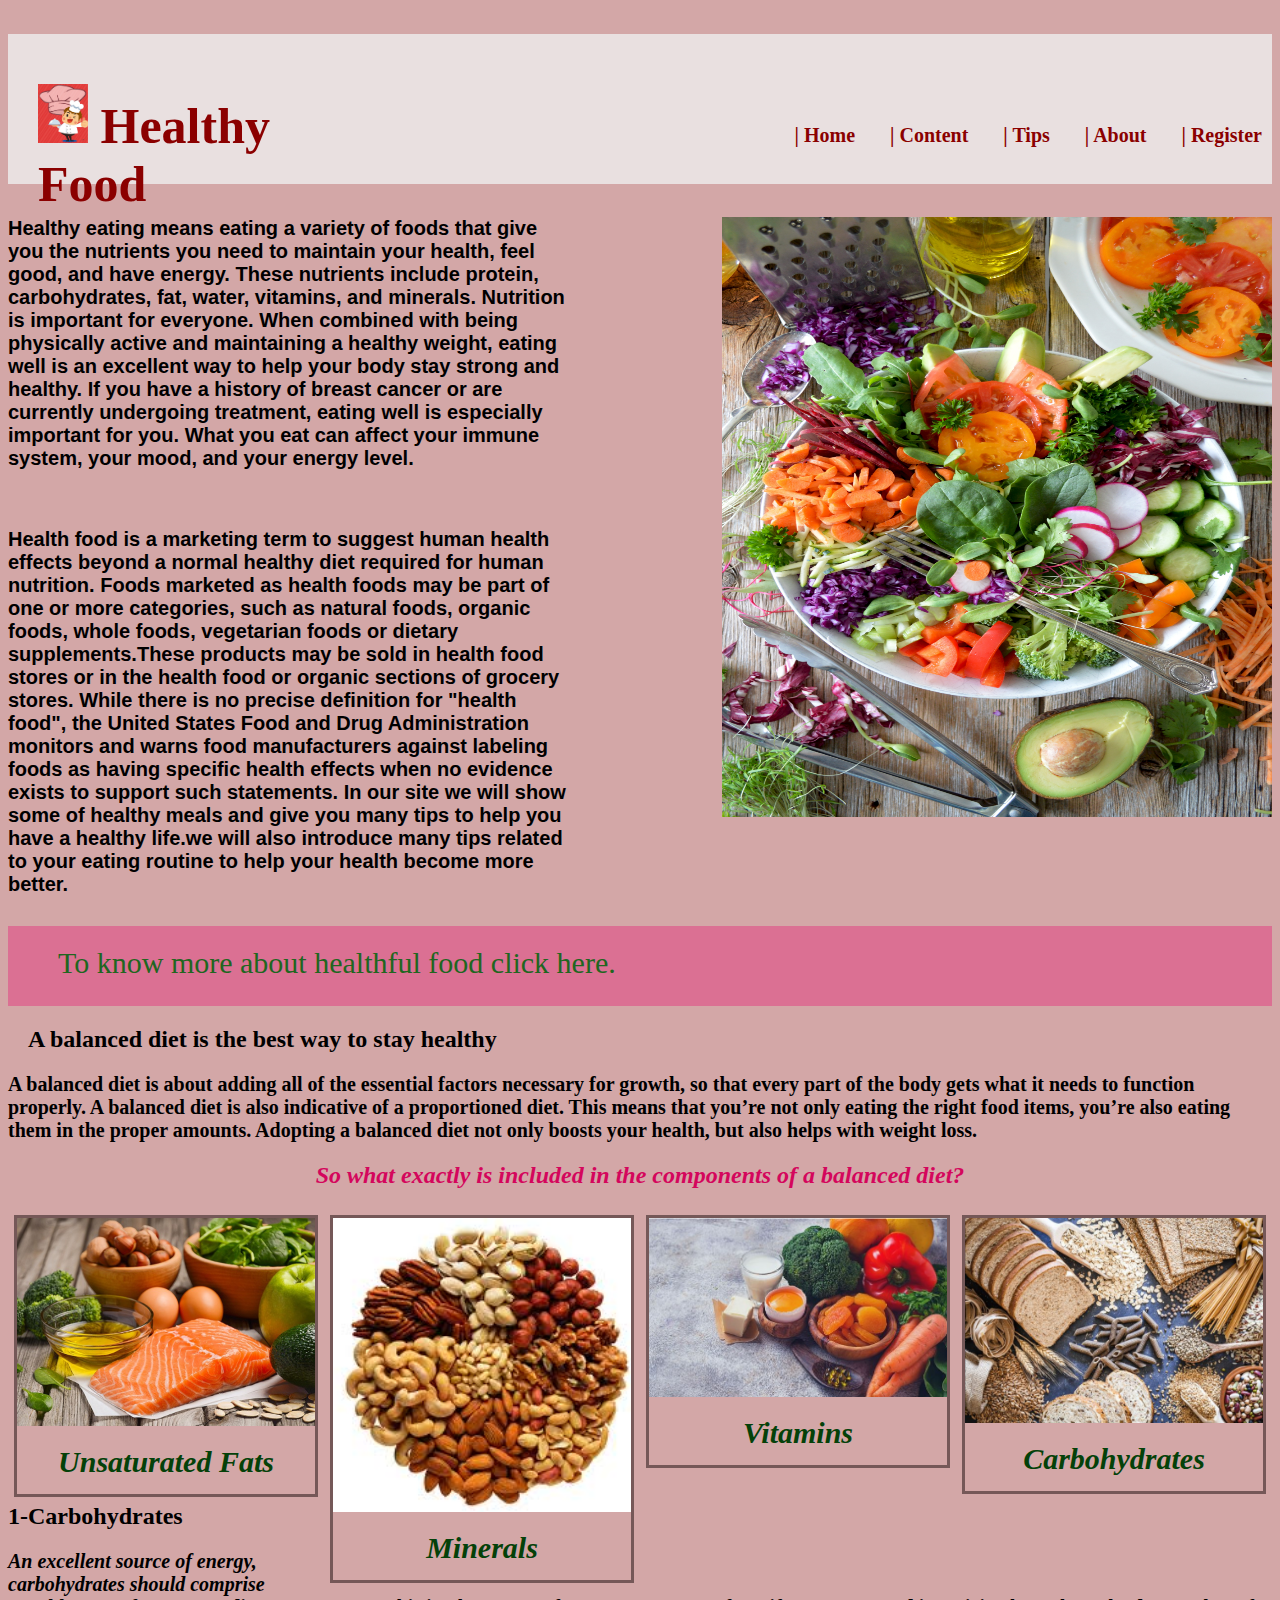
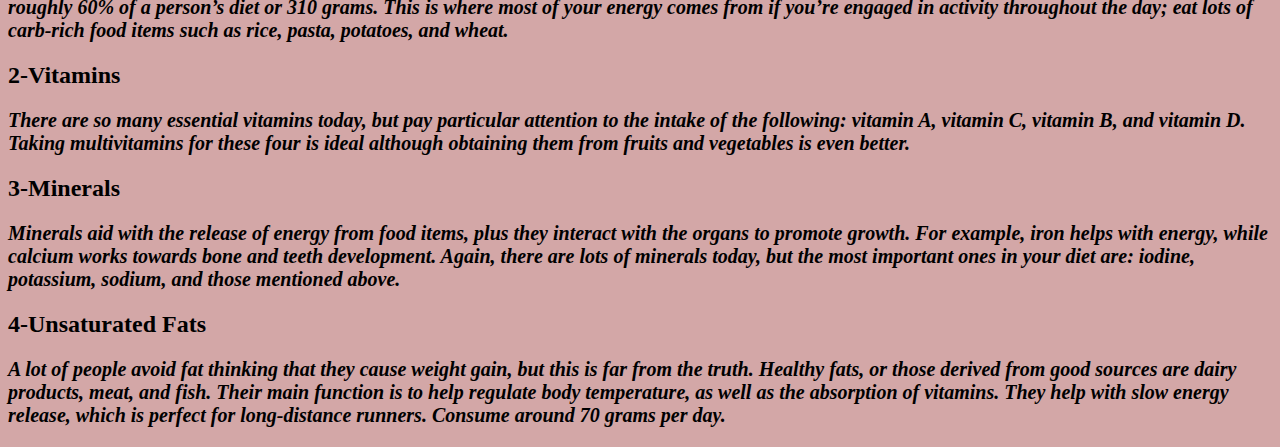
<file: index.html>
<!DOCTYPE html>
<html>
    <head>
        <title>Healthy Food</title>
        <meta name="viewport" content="width=device-width, initial-scale=1">
        <link rel="stylesheet" type="text/css" href="style.css">
    </head>
    <body>
        <div >
            <div id="inheader">
                <div>
                <h1 id="adress">
                    <ul class="bar">
                        <li class="element">| <a href="index.html">Home</a></li>
                        <li class="element">| <a href="Content.html">Content</a></li>
                        <li class="element">| <a href="Tips.html">Tips</a></li>
                        <li class="element">| <a href="About.html">About</a></li>   
                        <li class="element">| <a href="form.html">Register</a></li>
                    </ul>
                    <img id="logo" src="images/Screenshot (138).png"> <strong >Healthy Food</strong>
                </h1>
                </div>
            </div>
          <div>
              <img style="width: 550px ;float: right; height: 600px;" src="images/nadine-primeau--ftWfohtjNw-unsplash.jpg">
              <p style="text-align: left; font-size: 20px; font-weight: bold; font-family: arial ; padding-right: 700px;" >
                Healthy eating means eating a variety of foods that give you the nutrients 
                you need to maintain your health, feel good, and have energy. These nutrients
                include protein, carbohydrates, fat, water, vitamins, and minerals.
                Nutrition is important for everyone.
                When combined with being physically active and maintaining a healthy weight, 
                eating well is an excellent way to help your body stay strong and healthy. 
                If you have a history of breast cancer or are currently undergoing treatment, 
                eating well is especially important for you. What you eat can affect your immune system,
                your mood, and your energy level.</p><br>
                <p style="text-align: left; font-size: 20px; font-weight: bold; font-family: arial ; padding-right: 700px;">
                Health food is a marketing term to suggest human health effects beyond
                a normal healthy diet required for human nutrition. Foods marketed as health foods
                may be part of one or more categories, such as natural foods, organic foods,
                whole foods, vegetarian foods or dietary supplements.These products may be sold 
                in health food stores or in the health food or organic sections of grocery stores.
                While there is no precise definition for "health food", the United States Food
                and Drug Administration monitors and warns food manufacturers against labeling foods 
                as having specific health effects when no evidence exists to support such statements.
                In our site we will show some of healthy meals and give you many tips
                to help you have a healthy life.we will also introduce many tips related to 
                your eating routine to help your health become more better.</p>
          </div>
          <div id="footer">
              <p style="padding-left: 50px; padding-top: 20px; font-size: 30px; color: rgb(32, 102, 32);">To know more about healthful food
              <a href="https://www.medicalnewstoday.com/articles/245259">click here.</a></p>
          </div>
        </div>
        <div>
            <h2 style="padding-left: 20px;">A balanced diet is the best way to stay healthy</h2>
            <p style="font-weight: bold; font-size: 20px;">A balanced diet is about adding all of 
                the essential factors necessary for growth, so that every part of the body gets what 
                it needs to function properly. A balanced diet is also indicative of a proportioned diet.
                 This means that you’re not only eating the right food items, you’re also eating them 
                 in the proper amounts. Adopting a balanced diet not only boosts your health, but also
                  helps with weight loss.</p>
        </div>
        <h2 style="text-align:center; font-style: italic; color: rgb(212, 6, 92);">
            So what exactly is included in the components of a balanced diet?</h2>

<div class="responsive">
  <div class="img">
    <a target="_blank" href="images/carbohydrates.png">
      <img src="images/carbohydrates.png" alt="carbohydrates" width="600" height="400">
    </a>
    <div class="desc">Carbohydrates</div>
  </div>
</div>


<div class="responsive">
  <div class="img">
    <a target="_blank" href="images/vitamins.png">
      <img src="images/vitamins.png" alt="vitamins" width="600" height="400">
    </a>
    <div class="desc">Vitamins</div>
  </div>
</div>

<div class="responsive">
  <div class="img">
    <a target="_blank" href="images/minerals.png">
      <img src="images/minerals.png" alt="minerals" width="600" height="400">
    </a>
    <div class="desc">Minerals</div>
  </div>
</div>

<div class="responsive">
  <div class="img">
    <a target="_blank" href="images/unsaturated fats.png">
      <img src="images/unsaturated fats.png" alt="unsaturated fats" width="600" height="400">
    </a>
    <div class="desc">Unsaturated Fats</div>
  </div> </div>
  <h2>1-Carbohydrates</h2>
  <p class="cont">An excellent source of energy, carbohydrates should comprise roughly 60% of a person’s diet or 
      310 grams. This is where most of your energy comes from if you’re engaged in activity throughout 
      the day; eat lots of carb-rich food items such as rice, pasta, potatoes, and wheat.</p>
  <h2>2-Vitamins</h2>
  <p class="cont">There are so many essential vitamins today, but pay particular attention to the intake of the following:
    vitamin A, vitamin C, vitamin B, and vitamin D. Taking multivitamins for these four is ideal although 
     obtaining them from fruits and vegetables is even better.</p>
  <h2>3-Minerals</h2>
  <p class="cont">Minerals aid with the release of energy from food items, plus they interact with the organs
       to promote growth. For example, iron helps with energy, while calcium works towards bone and teeth 
       development. Again, there are lots of minerals today, but the most important ones in your diet are: 
       iodine, potassium, sodium, and those mentioned above.</p>
  <h2>4-Unsaturated Fats</h2>
  <p class="cont">A lot of people avoid fat thinking that they cause weight gain, but this is far from the truth. 
      Healthy fats, or those derived from good sources are dairy products, meat, and fish. Their main 
      function is to help regulate body temperature, as well as the absorption of vitamins. They help with 
      slow energy release, which is perfect for long-distance runners. Consume around 70 grams per day.</p>
  


    </body>
</html>
</file>
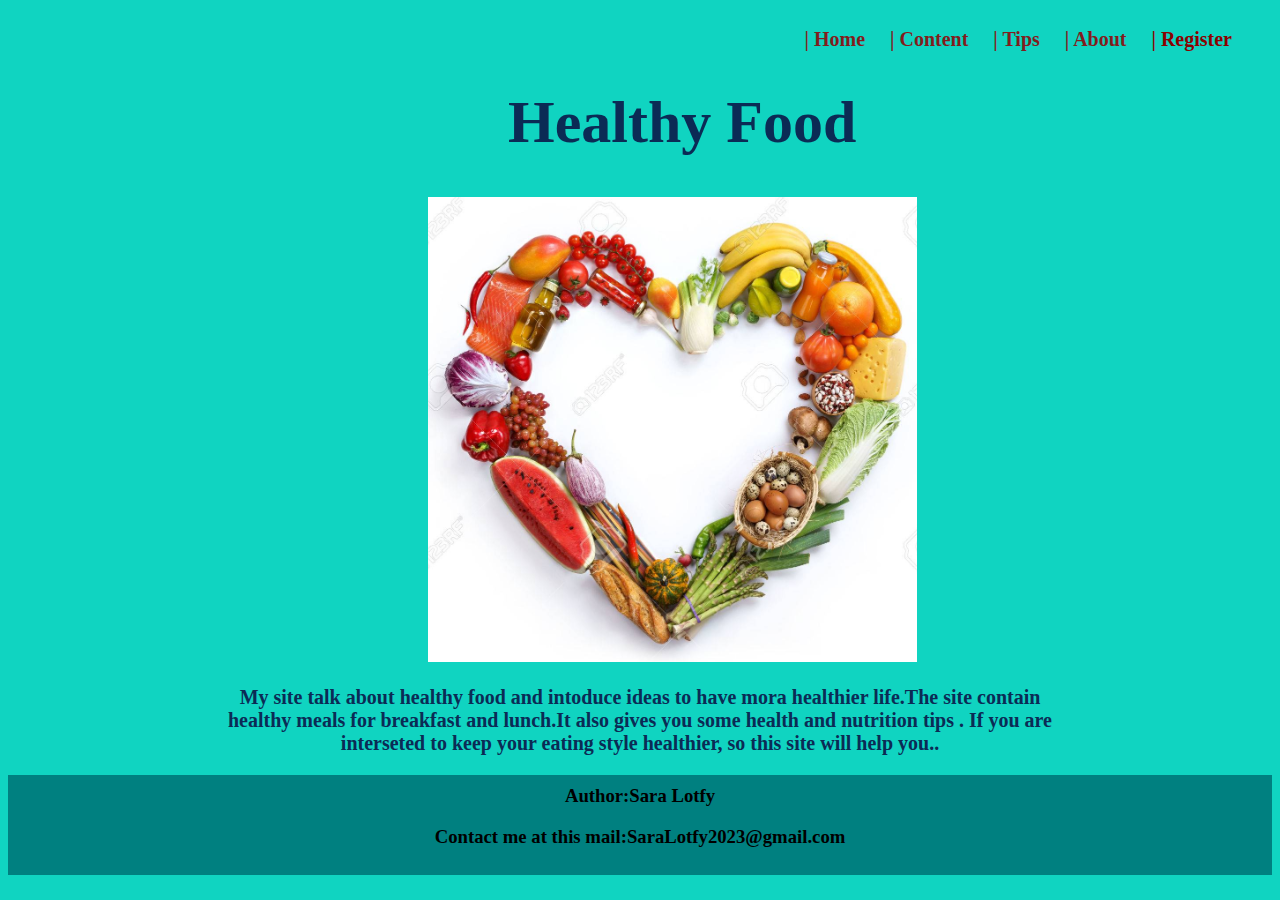
<file: About.html>
<!DOCTYPE html>
<html>
    <head>
        <title>About | Healthy Food</title>
        <meta name="viewport" content="width=device-width, initial-scale=1">
        <link rel="stylesheet" type="text/css" href="style.css">
    </head>
    <body style="background-color: rgb(16, 212, 193);">
        
        <div style="height: 40px; padding-right: 30px;">
            <ul class="navigation-bar">
                <li class="element-a">| <a href="index.html">Home</a></li>
                <li class="element-a">| <a href="Content.html">Content</a></li>
                <li class="element-a">| <a href="Tips.html">Tips</a></li>
                <li class="element-a">| <a href="About.html">About</a></li> 
                <li class="element">| <a href="form.html">Register</a></li>         
            </ul>
            </div>
            <div><h1 style="color: rgb(11, 43, 85) ;padding-left: 500px; font-size: 60px;">Healthy Food</h1></div>
            <div class="heart"><img src="images/image2.png"></div>
        <div><p class="def"> My site  talk about healthy food and intoduce ideas to have mora healthier
            life.The site contain healthy meals for breakfast and lunch.It also gives you some health and 
            nutrition tips . If you are interseted to keep your eating style healthier, so this site will 
            help you..  </p></div>
            <div style="background-color: teal; height: 100px; text-align: center;">
            <h3 style="padding-top: 10px;">Author:Sara Lotfy</h3>
            <h3>Contact me at this mail:SaraLotfy2023@gmail.com</h3>
            </div>
    </body>
</html>
</file>
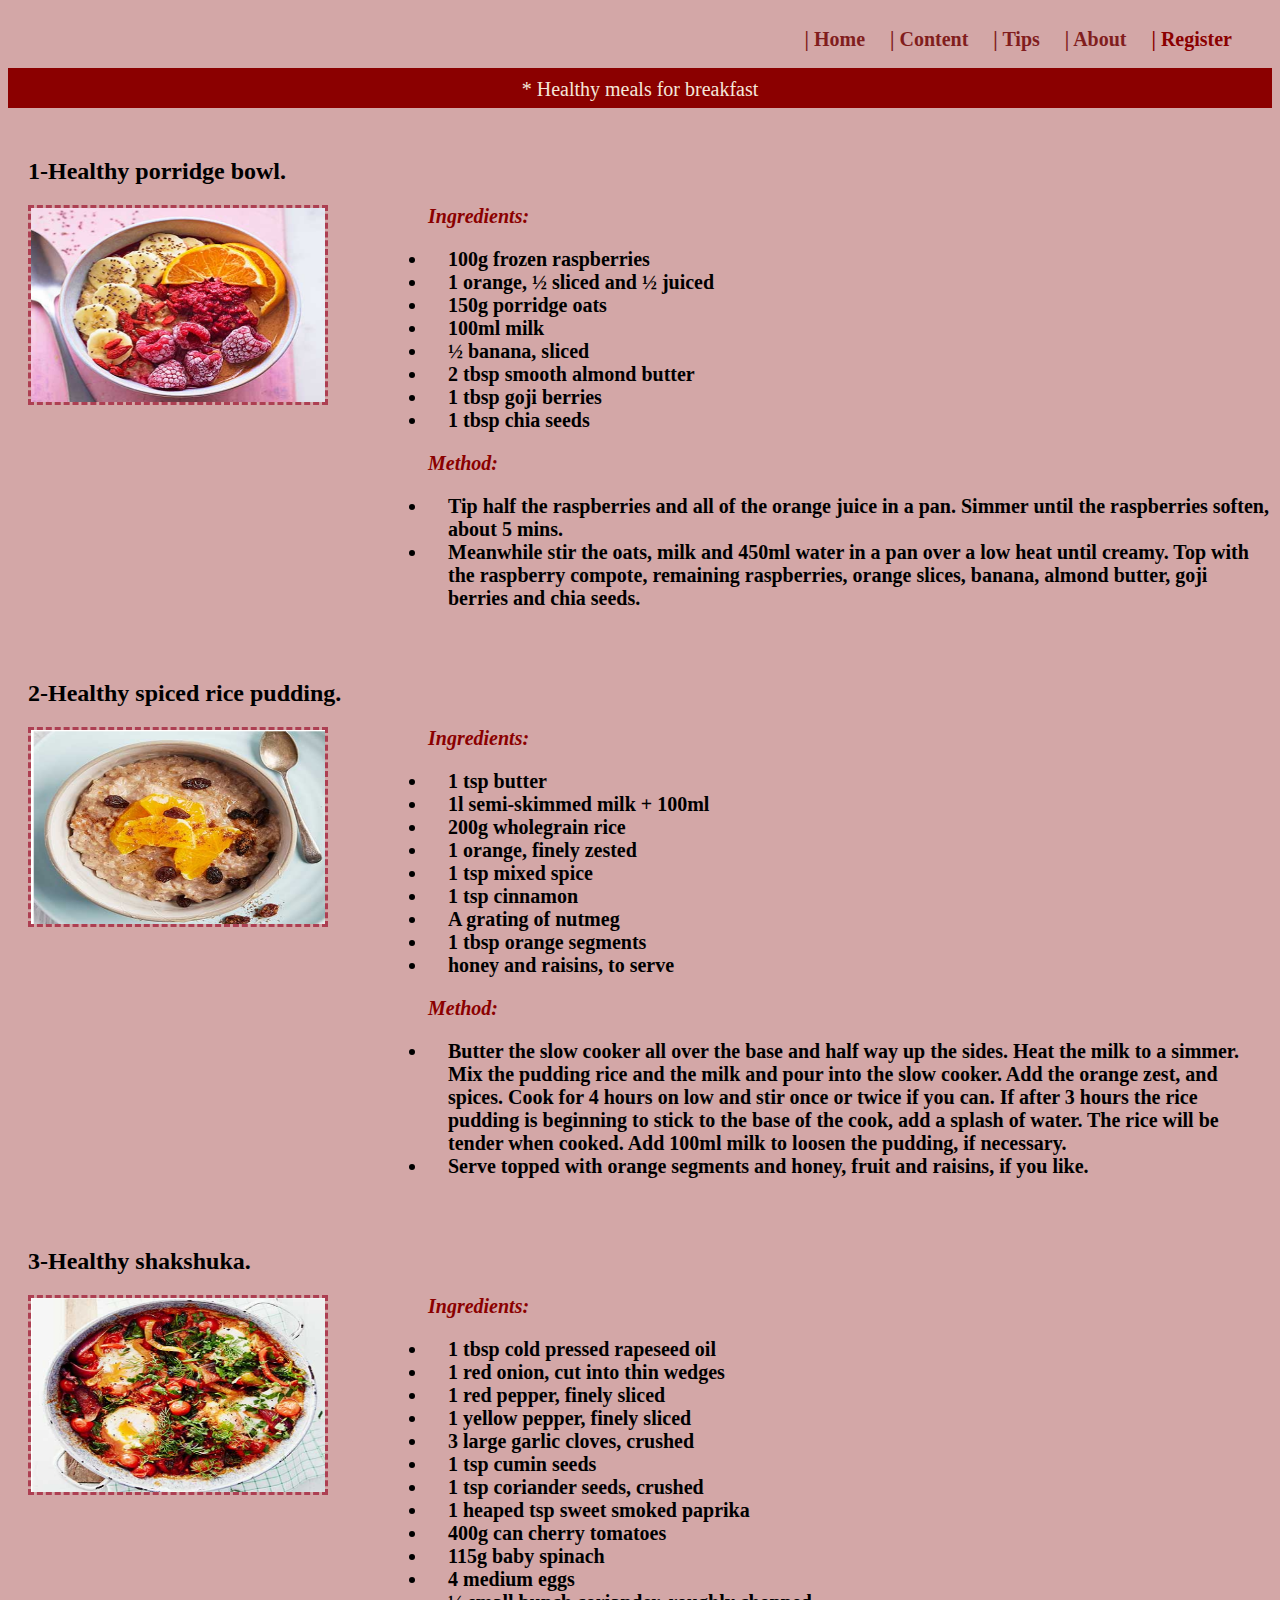
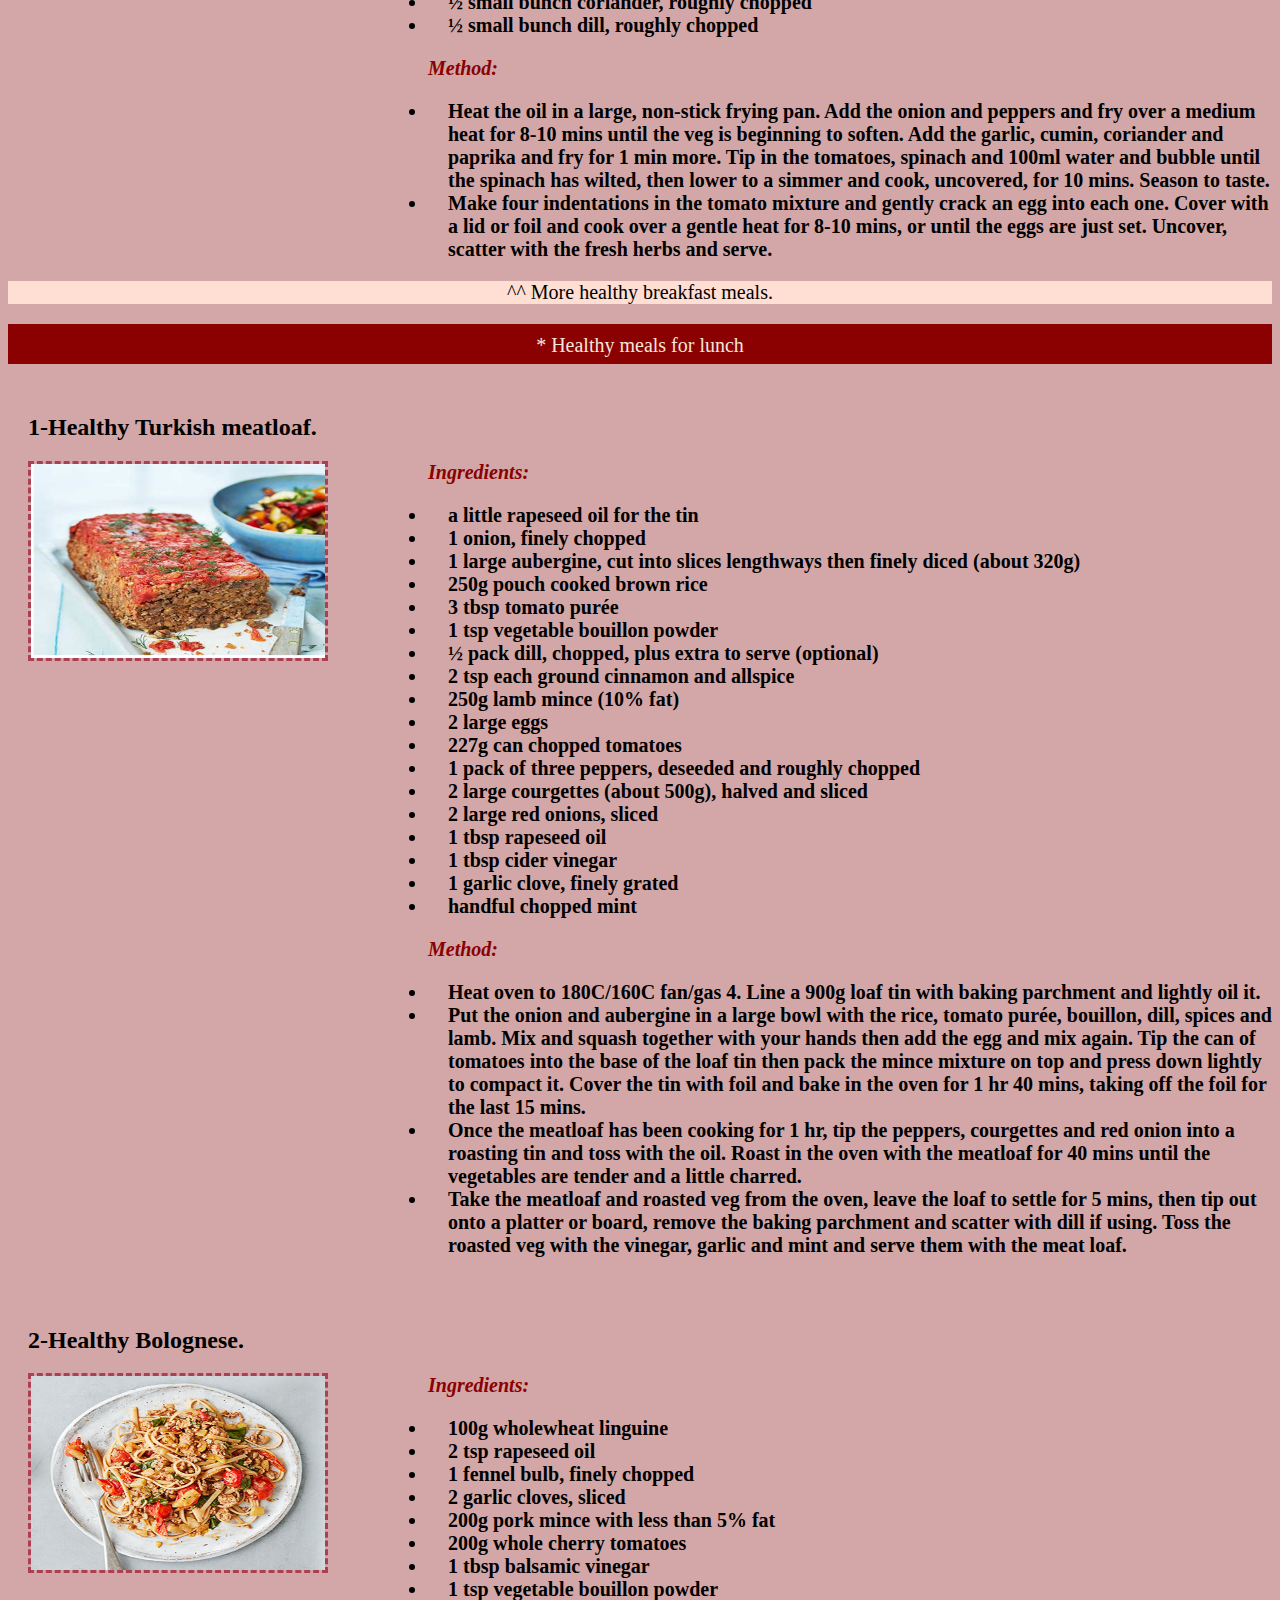
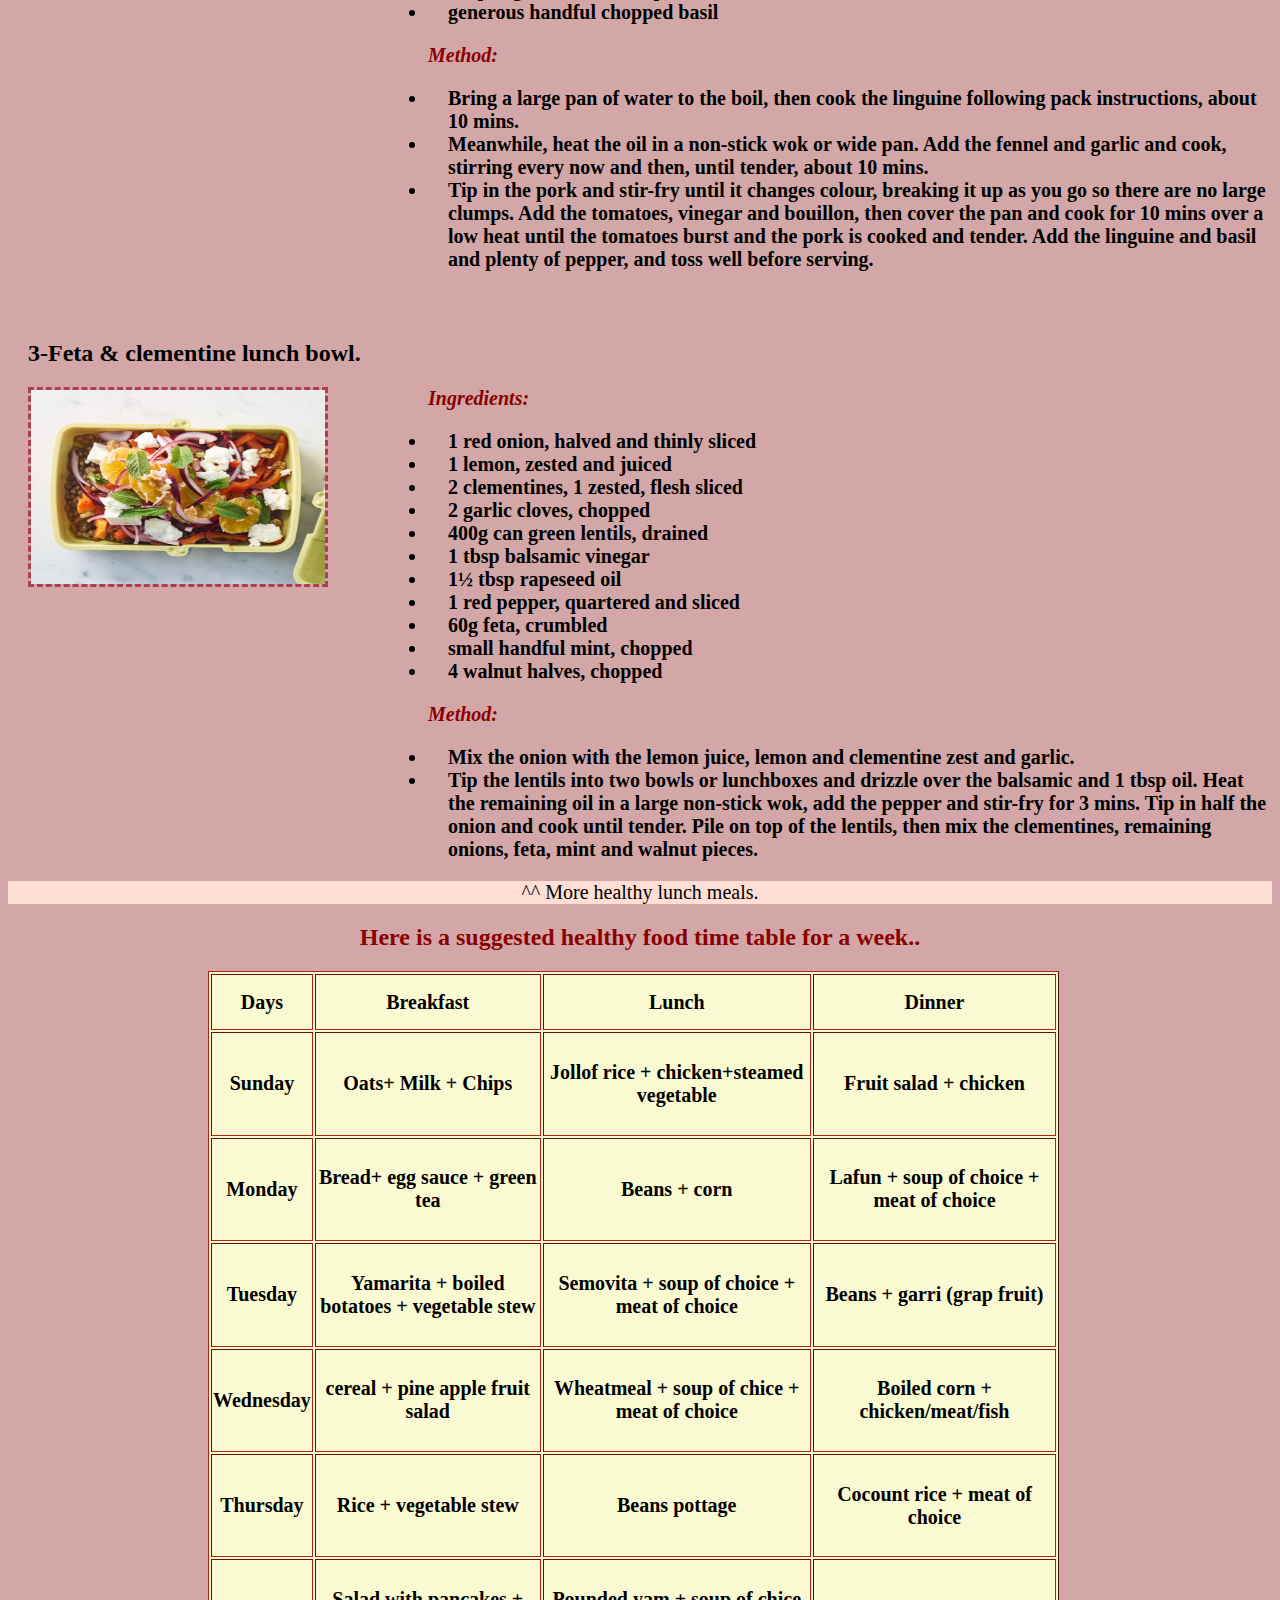
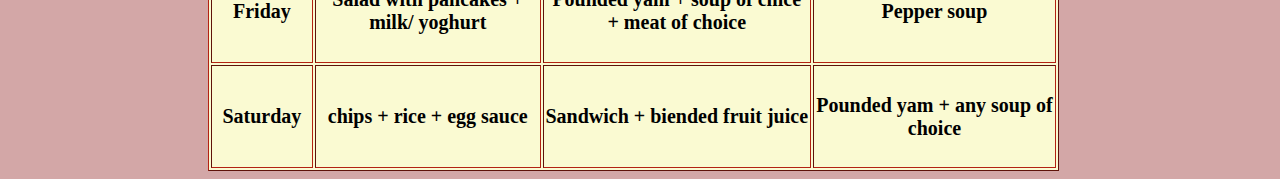
<file: Content.html>
<!DOCTYPE html>
<html>
    <head>
        <title>Content | Healthy Food</title>
        <meta name="viewport" content="width=device-width, initial-scale=1">
        <link rel="stylesheet" type="text/css" href="style.css">  
    </head>
    <body>
        <div style="height: 40px; padding-right: 30px;">
        <ul class="navigation-bar">
            <li class="element-a">| <a href="index.html">Home</a></li>
            <li class="element-a">| <a href="Content.html">Content</a></li>
            <li class="element-a">| <a href="Tips.html">Tips</a></li>
            <li class="element-a">| <a href="About.html">About</a></li>
            <li class="element">| <a href="form.html">Register</a></li>          
        </ul>
        </div>
        <div>
            <div class="hint">
            <p class="text">* Healthy meals for breakfast</p>
            </div>
            <div style="padding-top: 30px; padding-left: 20px;" >
                <h2>1-Healthy porridge bowl.</h2>
                <img class="meals" src="images/Healthy porridge bowl.png" alt="Healthy porridge bowl">
                <ul>
                    <p style="font-style: italic; color: darkred;">Ingredients:</p>
                   <li>  100g frozen raspberries</li>
                   <li>  1 orange, ½ sliced and ½ juiced</li>
                   <li>  150g porridge oats</li>
                   <li>  100ml milk</li>
                   <li>  ½ banana, sliced</li>
                    <li>  2 tbsp smooth almond butter</li>
                    <li> 1 tbsp goji berries</li>
                    <li> 1 tbsp chia seeds</li>
                </ul>
                <ul>
                    <p style="font-style: italic; color: darkred;">Method:</p>
                    <li>Tip half the raspberries and all of the orange juice in a pan.
                         Simmer until the raspberries soften, about 5 mins.</li>
                    <li> Meanwhile stir the oats, milk and 450ml water in a pan over a low heat until creamy. 
                        Top with the raspberry compote, remaining raspberries, orange slices, banana,
                         almond butter, goji berries and chia seeds.</li>
                </ul>
            </div>
            <div style="padding-top: 30px; padding-left: 20px;" >
                <h2>2-Healthy spiced rice pudding.</h2>
                <img class="meals" src="images/Healthy spiced rice pudding.png" alt="Healthy spiced rice pudding">
                <ul>
                    <p style="font-style: italic; color: darkred;">Ingredients:</p>
                   <li> 1 tsp butter</li>
                   <li> 1l semi-skimmed milk + 100ml</li>
                   <li> 200g wholegrain rice</li>
                   <li> 1 orange, finely zested</li>
                   <li> 1 tsp mixed spice</li>
                   <li> 1 tsp cinnamon</li>
                   <li> A grating of nutmeg</li>
                   <li> 1 tbsp orange segments</li>
                   <li> honey and raisins, to serve</li>
                </ul>
                <ul>
                    <p style="font-style: italic; color: darkred;">Method:</p>
                    <li>Butter the slow cooker all over the base and half way up the sides. 
                        Heat the milk to a simmer. Mix the pudding rice and the milk and pour into
                         the slow cooker. Add the orange zest, and spices. Cook for 4 hours on low 
                         and stir once or twice if you can. If after 3 hours the rice pudding is beginning 
                         to stick to the base of the cook, add a splash of water. The rice will be tender when
                          cooked. Add 100ml milk to loosen the pudding, if necessary.</li>
                    <li>Serve topped with orange segments and honey, fruit and raisins, if you like.</li>
                </ul>
            </div>
            <div style="padding-top: 30px; padding-left: 20px;" >
                <h2>3-Healthy shakshuka.</h2>
                <img class="meals" src="images/Healthy shakshuka.png" alt="Healthy shakshuka">
                <ul>
                    <p style="font-style: italic; color: darkred;">Ingredients:</p>
                   <li> 1 tbsp cold pressed rapeseed oil</li>
                    <li> 1 red onion, cut into thin wedges</li>
                    <li> 1 red pepper, finely sliced</li>
                    <li> 1 yellow pepper, finely sliced</li>
                    <li> 3 large garlic cloves, crushed</li>
                    <li>1 tsp cumin seeds</li>
                    <li>1 tsp coriander seeds, crushed</li>
                    <li>1 heaped tsp sweet smoked paprika</li>
                    <li> 400g can cherry tomatoes</li>
                    <li> 115g baby spinach</li>
                    <li> 4 medium eggs</li>
                    <li> ½ small bunch coriander, roughly chopped</li>
                    <li> ½ small bunch dill, roughly chopped</li>
                  
                </ul>
                <ul>
                    <p style="font-style: italic; color: darkred;">Method:</p>
                    <li>Heat the oil in a large, non-stick frying pan. Add the onion and peppers 
                        and fry over a medium heat for 8-10 mins until the veg is beginning to soften.
                         Add the garlic, cumin, coriander and paprika and fry for 1 min more. 
                         Tip in the tomatoes, spinach and 100ml water and bubble until the spinach has wilted,
                          then lower to a simmer and cook, uncovered, for 10 mins. Season to taste.</li>
                    <li>Make four indentations in the tomato mixture and gently crack an egg into each one. 
                        Cover with a lid or foil and cook over a gentle heat for 8-10 mins, or until the eggs
                         are just set. Uncover, scatter with the fresh herbs and serve.</li>
                </ul>
            </div>
            <div>
             <a href="https://www.loveandlemons.com/healthy-breakfast-ideas/">
                <p style="background-color: rgb(255, 222, 211); text-align: center; font-size: 20px;">^^ More healthy breakfast meals.</p></a>
            </div>
            <div class="hint">
                <p class="text">* Healthy meals for lunch</p>
            </div>
            <div style="padding-top: 30px; padding-left: 20px;" >
                <h2>1-Healthy Turkish meatloaf.</h2>
                <img class="meals" src="images/Healthy Turkish meatloaf.png" alt="Healthy Turkish meatloaf">
                <ul>
                    <p style="font-style: italic; color: darkred;">Ingredients:</p>
                   <li> a little rapeseed oil for the tin <li>1 onion, finely chopped
                    <li>1 large aubergine, cut into slices lengthways then finely diced (about 320g)<li>250g pouch cooked brown rice
                    <li>3 tbsp tomato purée<li>1 tsp vegetable bouillon powder
                    <li>½ pack dill, chopped, plus extra to serve (optional)<li>2 tsp each ground cinnamon and allspice
                     <li>250g lamb mince (10% fat) <li>2 large eggs
                     <li>227g can chopped tomatoes<li>1 pack of three peppers, deseeded and roughly chopped
                    <li>2 large courgettes (about 500g), halved and sliced<li>2 large red onions, sliced
                    <li>1 tbsp rapeseed oil<li>1 tbsp cider vinegar
                    <li>1 garlic clove, finely grated<li>handful chopped mint
                </ul>
                <ul>
                    <p style="font-style: italic; color: darkred;">Method:</p>
                    <li>Heat oven to 180C/160C fan/gas 4. Line a 900g loaf tin with baking parchment
                         and lightly oil it.</li>
                    <li>Put the onion and aubergine in a large bowl with the rice, tomato purée, 
                        bouillon, dill, spices and lamb. Mix and squash together with your hands then 
                        add the egg and mix again. Tip the can of tomatoes into the base of the loaf 
                        tin then pack the mince mixture on top and press down lightly to compact it. 
                        Cover the tin with foil and bake in the oven for 1 hr 40 mins, taking off the foil
                         for the last 15 mins.</li>
                    <li>Once the meatloaf has been cooking for 1 hr, tip the peppers, courgettes
                         and red onion into a roasting tin and toss with the oil. Roast in the oven 
                        with the meatloaf for 40 mins until the vegetables are tender and a little charred.</li>
                    <li>Take the meatloaf and roasted veg from the oven, leave the loaf to settle for 5 mins,
                         then tip out onto a platter or board, remove the baking parchment and scatter with
                        dill if using. Toss the roasted veg with the vinegar, garlic and mint and serve them 
                        with the meat loaf.</li>    
                </ul>
                </div>
                <div style="padding-top: 30px; padding-left: 20px;" >
                    <h2>2-Healthy Bolognese.</h2>
                    <img class="meals" src="images/Healthy Bolognese.png" alt="Healthy Bolognese">
                    <ul>
                        <p style="font-style: italic; color: darkred;">Ingredients:</p>
                        <li> 100g wholewheat linguine</li>
                        <li> 2 tsp rapeseed oil</li>
                        <li> 1 fennel bulb, finely chopped</li>
                        <li> 2 garlic cloves, sliced</li>
                        <li> 200g pork mince with less than 5% fat</li>
                        <li> 200g whole cherry tomatoes</li>
                        <li> 1 tbsp balsamic vinegar</li>
                        <li> 1 tsp vegetable bouillon powder</li>
                        <li> generous handful chopped basil</li>
                    </ul>
                    <ul>
                        <p style="font-style: italic; color: darkred;">Method:</p>
                        <li>Bring a large pan of water to the boil, then cook the linguine following pack 
                            instructions, about 10 mins.</li>
                        <li>Meanwhile, heat the oil in a non-stick wok or wide pan. Add the fennel 
                            and garlic and cook, stirring every now and then, until tender, about 10 mins.</li>
                        <li>Tip in the pork and stir-fry until it changes colour, breaking it up as you go 
                            so there are no large clumps. Add the tomatoes, vinegar and bouillon, then cover
                             the pan and cook for 10 mins over a low heat until the tomatoes burst and 
                             the pork is cooked and tender. Add the linguine and basil and plenty of pepper, 
                             and toss well before serving.</li>    
                    </ul>
                </div>
                <div style="padding-top: 30px; padding-left: 20px;" >
                    <h2>3-Feta & clementine lunch bowl.</h2>
                    <img class="meals" src="images/Feta & clementine lunch bowl.png" alt="Feta & clementine lunch bowl">
                    <ul>
                        <p style="font-style: italic; color: darkred;">Ingredients:</p>
                        <li>1 red onion, halved and thinly sliced</li>
                         <li> 1 lemon, zested and juiced</li>
                         <li> 2 clementines, 1 zested, flesh sliced</li>
                         <li>  2 garlic cloves, chopped</li>
                         <li>  400g can green lentils, drained</li>
                         <li>   1 tbsp balsamic vinegar</li>
                         <li>  1½ tbsp rapeseed oil</li>
                         <li>   1 red pepper, quartered and sliced</li>
                         <li>  60g feta, crumbled</li>
                         <li>   small handful mint, chopped</li>
                         <li>  4 walnut halves, chopped</li>
                    </ul>
                    <ul>
                        <p style="font-style: italic; color: darkred;">Method:</p>
                        <li>Mix the onion with the lemon juice, lemon and clementine zest and garlic.</li>
                        <li>Tip the lentils into two bowls or lunchboxes and drizzle over the balsamic 
                            and 1 tbsp oil. Heat the remaining oil in a large non-stick wok, add the pepper 
                            and stir-fry for 3 mins. Tip in half the onion and cook until tender. Pile on 
                            top of the lentils, then mix the clementines, remaining onions, feta, mint and 
                            walnut pieces.</li>    
                    </ul>
                </div>
                <div>
                    <a href="https://www.cookinglight.com/eating-smart/smart-choices/healthy-lunch-ideas">
                       <p style="background-color: rgb(255, 222, 211); text-align: center; font-size: 20px;">^^ More healthy lunch meals.</p></a>
                   </div>
                   <div>
                       <h2 style="color:darkred; text-align: center;">Here is a suggested healthy food time table for a week..</h2>
                       <div style="margin-left: 200px;">
                       <table style="width: 80%; background-color: lightgoldenrodyellow; border-color: rgb(179, 34, 18); height: 800px;" border="1" >
                           <tr >
                            <td>Days</td><td>Breakfast</td><td>Lunch</td><td>Dinner</td>
                           </tr>
                           <tr>
                            <td>Sunday</td>
                            <td>Oats+ Milk + Chips</td>
                            <td>Jollof rice + chicken+steamed vegetable</td>
                            <td>Fruit salad + chicken</td>
                           </tr>
                           <tr>
                            <td>Monday</td>
                            <td>Bread+ egg sauce + green tea</td>
                            <td>Beans + corn</td>
                            <td>Lafun + soup of choice + meat of choice</td>
                           </tr>
                           <tr>
                            <td>Tuesday</td>
                            <td>Yamarita + boiled botatoes + vegetable stew</td>
                            <td>Semovita + soup of choice + meat of choice</td>
                            <td>Beans + garri (grap fruit)</td>
                        </tr>
                           <tr>
                            <td>Wednesday</td>
                            <td>cereal + pine apple fruit salad</td>
                            <td>Wheatmeal + soup of chice + meat of choice</td>
                            <td>Boiled corn + chicken/meat/fish</td>
                        </tr>
                           <tr>
                            <td>Thursday</td>
                            <td>Rice + vegetable stew</td>
                            <td>Beans pottage</td>
                            <td>Cocount rice + meat of choice</td>
                        </tr>
                           <tr>
                            <td>Friday</td>
                            <td>Salad with pancakes + milk/ yoghurt</td>
                            <td>Pounded yam + soup of chice + meat of choice </td>
                            <td>Pepper soup</td></tr>
                           <tr>
                               <td>Saturday</td>
                               <td>chips + rice + egg sauce</td>
                               <td>Sandwich + biended fruit juice</td>
                               <td>Pounded yam + any soup of choice</td
                                ></tr>
                       </table></div>
                   </div>
        </div>
    </body>
</html>
</file>
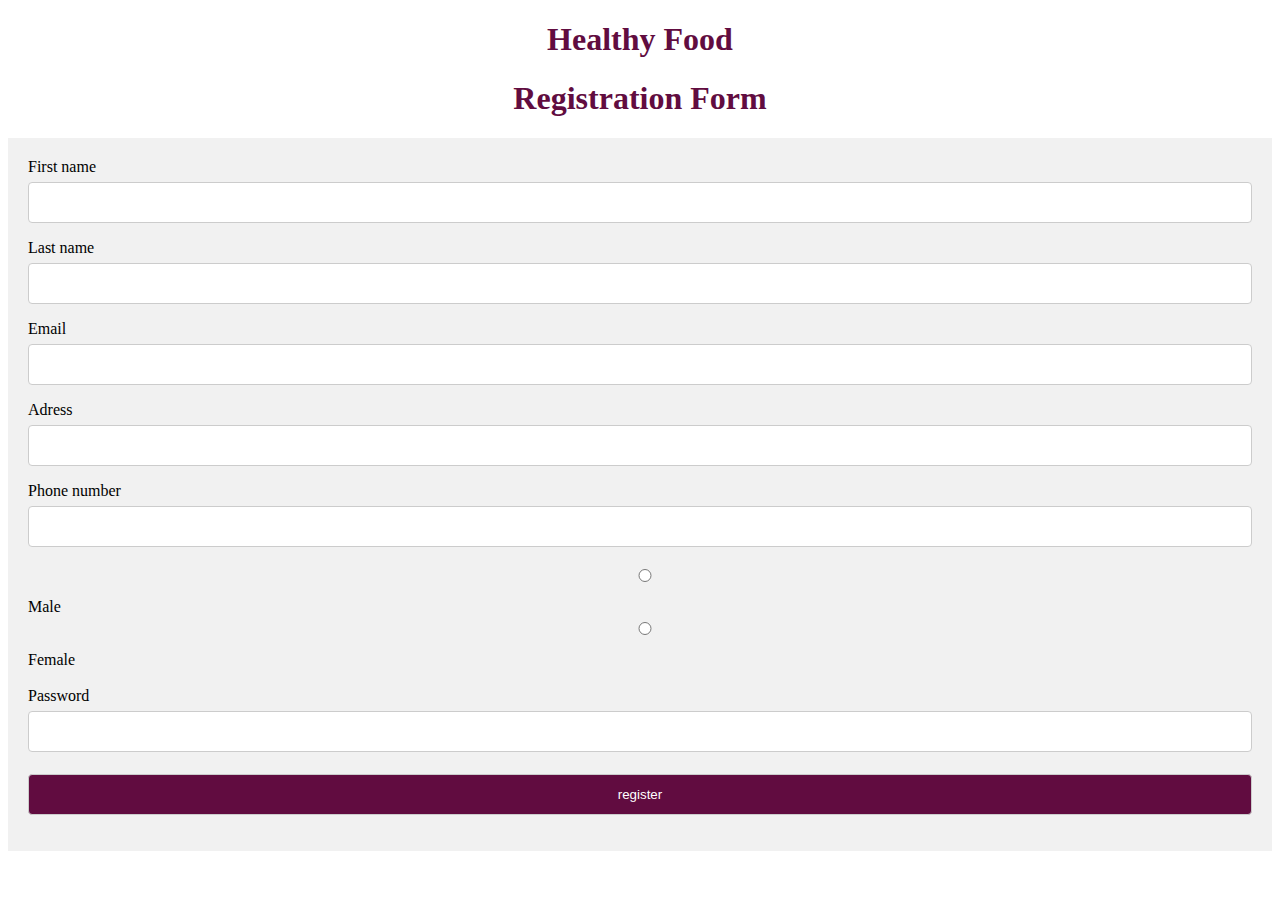
<file: form.html>
<!DOCTYPE html>
<html>
<head>
<meta name="viewport" content="width=device-width, initial-scale=1">
<title>Registration | Healthy Food</title>
<style>
input {
  width: 100%;
  padding: 12px;
  border: 1px solid #ccc;
  border-radius: 4px;
  box-sizing: border-box;
  margin-top: 6px;
  margin-bottom: 16px;}
input[type=submit] {
  background-color: rgb(97, 12, 64);
  color: white;}
.container {
  background-color: #f1f1f1;
  padding: 20px;}
</style>
</head>
<body>

<h1 style="text-align: center; color:  rgb(97, 12, 64);">Healthy Food</h1>
<h1 style="text-align: center; color:  rgb(97, 12, 64);">Registration Form</h1>

<div class="container">
  <form action="index.html">
    <label for="firstname">First name</label>
    <input type="text" id="firstname" name="firstname" required>
    <label for="lastname">Last name</label>
    <input type="text" id="lastname" name="lastname" required>
    <label for="email">Email</label>
    <input type="email" id="email" name="email" required>
    <label for="email">Adress</label>
    <input type="adress" id="adress" name="adress" required>
	<div class="inputfield">
		<label>Phone number </label>
		<input type="text"  name="phone"  class="input" pattern="\d{11}" title="must consist of 11 numbers." required  >
		 <input type="radio" id="male" name="gender" value="male" required>
	  <label for ="male">Male</label>
	   <input type="radio" id="female" name="gender" value="female" required>
	  <label for ="female">Female</label><br>
	 </div>  <br> 
    <label for="psw">Password</label>
    <input type="password" id="psw" name="psw" size="8" maxlength="8" pattern="(?=.*\d)(?=.*[a-z])\w(?=.*^[A-Z]).{8}" 
    title="Must start with upperCaseLetter,include only 8 characters ,one digit at least,one special character and no white spaces" required>	

	  <input type="submit" value="register">
	  
  </form>
</div>
	
<script>
var myInput = document.getElementById("psw");
var letter = document.getElementById("letter");
var capital = document.getElementById("capital");
var number = document.getElementById("number");
var length = document.getElementById("length");

myInput.onfocus = function() {
  document.getElementById("message").style.display = "block";
}
myInput.onblur = function() {
  document.getElementById("message").style.display = "none";
}
myInput.onkeyup = function() {
  var lowerCaseLetters = /[a-z]/g;
  if(myInput.value.match(lowerCaseLetters)) {  
    letter.classList.remove("invalid");
    letter.classList.add("valid");
  } else {
    letter.classList.remove("valid");
    letter.classList.add("invalid");
  }
  var upperCaseLetters = /[A-Z]/g;
  if(myInput.value.match(upperCaseLetters)) {  
    capital.classList.remove("invalid");
    capital.classList.add("valid");
  } else {
    capital.classList.remove("valid");
    capital.classList.add("invalid");
  }
  var numbers = /[0-9]/g;
  if(myInput.value.match(numbers)) {  
    number.classList.remove("invalid");
    number.classList.add("valid");
  } else {
    number.classList.remove("valid");
    number.classList.add("invalid");
  }
  if(myInput.value.length = 8) {
    length.classList.remove("invalid");
    length.classList.add("valid");
  } else {
    length.classList.remove("valid");
    length.classList.add("invalid");
  }
}
</script>

</body>
</html>
</file>
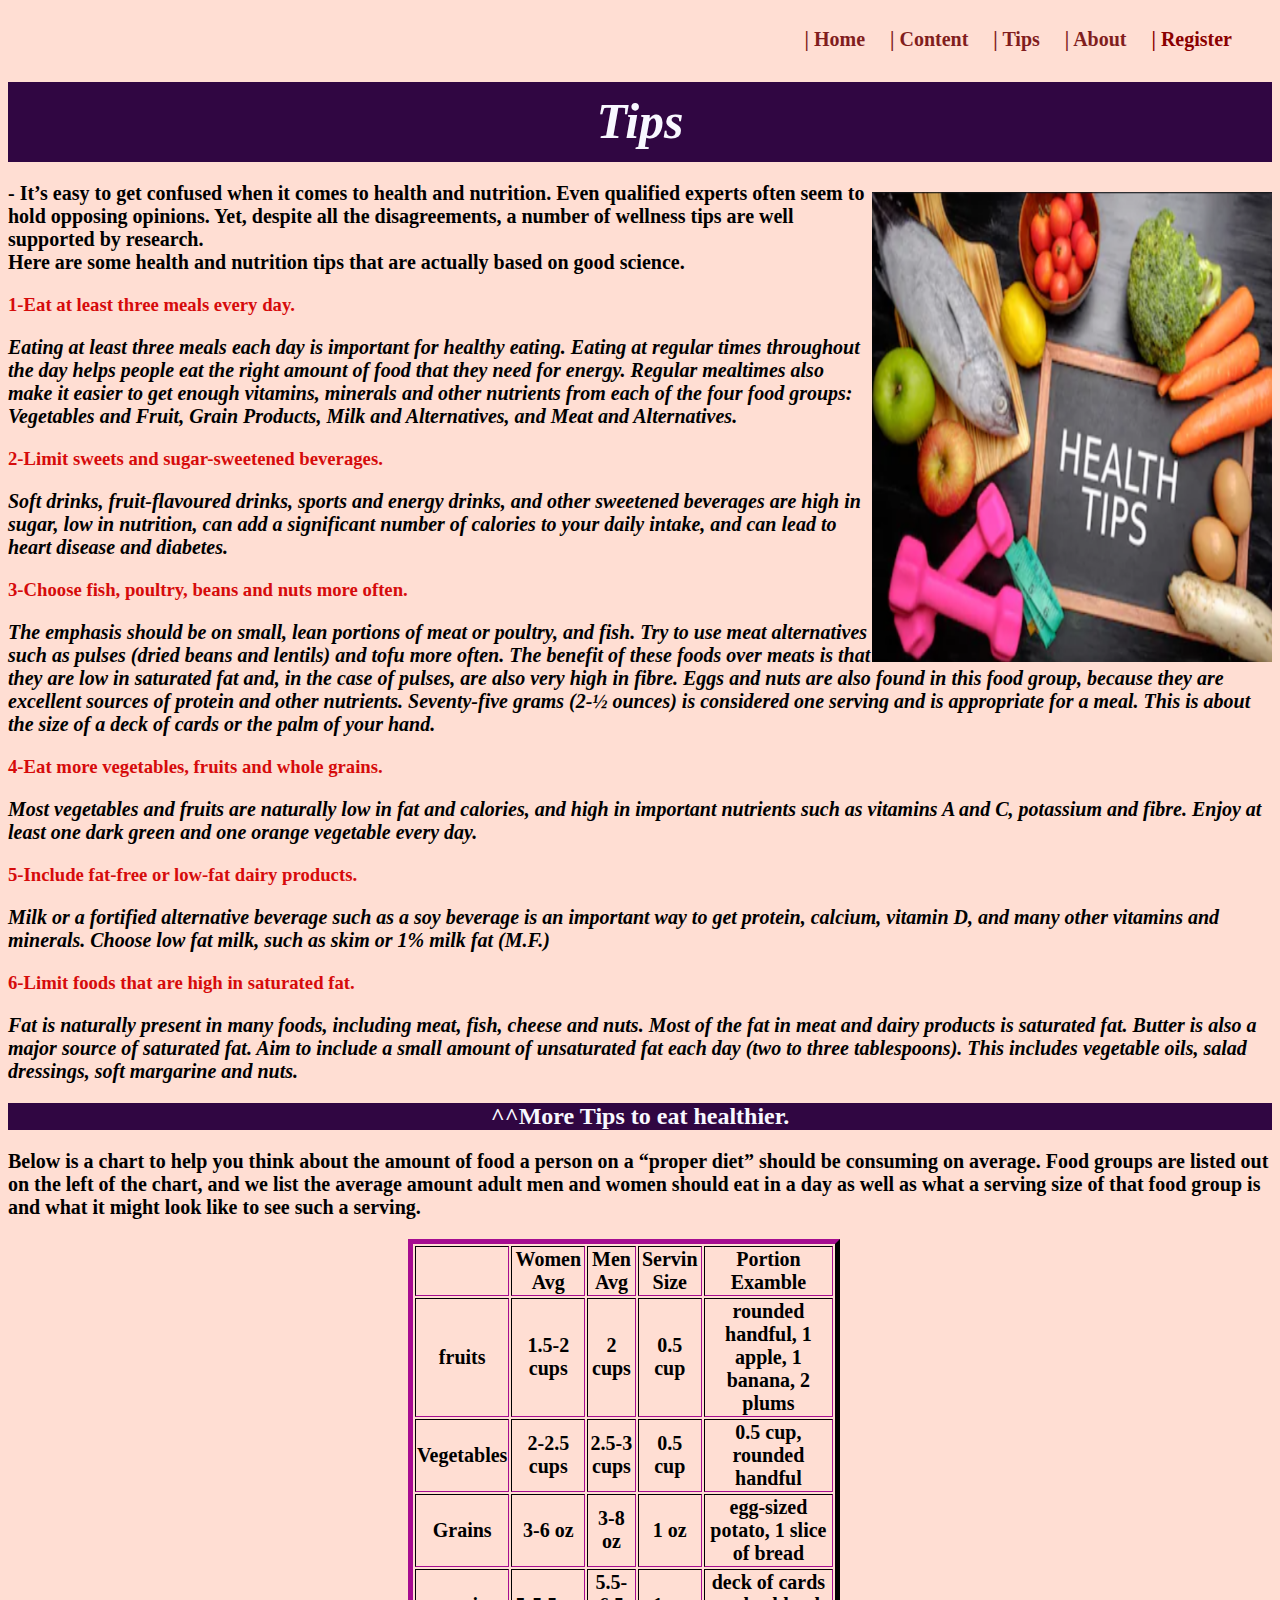
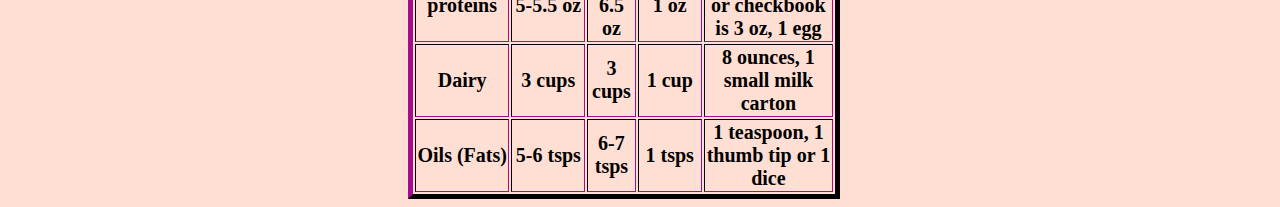
<file: Tips.html>
<!DOCTYPE html>
<html>
    <head>
        <title>Tips | Healthy Food</title>
        <meta name="viewport" content="width=device-width, initial-scale=1">
        <link rel="stylesheet" type="text/css" href="style.css">
    </head>
    <body style="background-color: rgb(255, 222, 211);">
        <div style="height: 40px; padding-right: 30px;">
            <ul class="navigation-bar">
                <li class="element-a">| <a href="Home.html">Home</a></li>
                <li class="element-a">| <a href="Content.html">Content</a></li>
                <li class="element-a">| <a href="Tips.html">Tips</a></li>
                <li class="element-a">| <a href="About.html">About</a></li> 
                <li class="element">| <a href="form.html">Register</a></li>         
            </ul>
            </div>
        <div>
            <div style="background-color: rgb(48, 6, 66); text-align: center; height: 80px;">
                <h1 style="color: ghostwhite; font-style: italic;padding-top: 10px;font-size: 50px; ">Tips</h1>
            </div>
            <div>
                <img src="images/health tips.png" style="float: right;height: 500px; width: 400px;padding-top:30px;">
            </div>
            <div>
                <p style="font-size: 20px; font-weight: bolder;">- It’s easy to get confused when it comes to health and nutrition.
                    Even qualified experts often seem to hold opposing opinions.  
                    Yet, despite all the disagreements, a number of wellness tips are well supported by research.<br>  
                    Here are some health and nutrition tips that are actually based on good science.</p>
                <h3 class="tip-adress">1-Eat at least three meals every day.</h3>
                <p class="tips"> Eating at least three meals each day is important 
                    for healthy eating. Eating at regular times throughout the day helps people eat the right
                     amount of food that they need for energy. Regular mealtimes also make it easier to get
                    enough vitamins, minerals and other nutrients from each of the four food groups: 
                    Vegetables and Fruit, Grain Products, Milk and Alternatives, and Meat and Alternatives.</p>
                    <h3 class="tip-adress">2-Limit sweets and sugar-sweetened beverages.</h3>
                <p class="tips">Soft drinks, fruit-flavoured drinks, sports and energy drinks, 
                    and other sweetened beverages are high in sugar, low in nutrition, can add 
                    a significant number of calories to your daily intake, and can lead to heart
                     disease and diabetes. </p>
                <h3 class="tip-adress">3-Choose fish, poultry, beans and nuts more often.</h3>
                <p class="tips">The emphasis should be on small, lean portions of meat or poultry, 
                    and fish. Try to use meat alternatives such as pulses (dried beans and lentils) 
                    and tofu more often. The benefit of these foods over meats is that they are low 
                    in saturated fat and, in the case of pulses, are also very high in fibre. Eggs and 
                    nuts are also found in this food group, because they are excellent sources of protein 
                    and other nutrients. Seventy-five grams (2-½ ounces) is considered one serving and is 
                    appropriate for a meal. This is about the size of a deck of cards or the palm of your hand.</p>
                <h3 class="tip-adress">4-Eat more vegetables, fruits and whole grains.</h3>
                <p class="tips">Most vegetables and fruits are naturally low in fat and calories,
                     and high in important nutrients such as vitamins A and C, potassium and fibre. 
                     Enjoy at least one dark green and one orange vegetable every day.</p>
                 <h3 class="tip-adress" >5-Include fat-free or low-fat dairy products.</h3> 
                 <p class="tips" >Milk or a fortified alternative beverage such as a soy beverage is 
                     an important way to get protein, calcium, vitamin D, and many other vitamins and 
                     minerals. Choose low fat milk, such as skim or 1% milk fat (M.F.)</p> 
                <h3 class="tip-adress">6-Limit foods that are high in saturated fat.</h3>
                <p class="tips">Fat is naturally present in many foods, including meat, fish, cheese and nuts. 
                    Most of the fat in meat and dairy products is saturated fat. Butter is also a major source 
                    of saturated fat. Aim to include a small amount of unsaturated fat each day (two to three 
                    tablespoons). This includes vegetable oils, salad dressings, soft margarine and nuts.</p>
            </div>
            <div style="background-color: rgb(48, 6, 66) ;">
                <a href="https://www.self.com/story/20-ways-to-eat-healthier">
                <h2 style="text-align: center; color: ghostwhite ;">^^More Tips to eat healthier.</h2> </a>
            </div>
            <div style="font-size: 20px; font-weight: bold;">
                <p>Below is a chart to help you think about the amount of food a person on a “proper diet” 
                should be consuming on average. Food groups are listed out on the left of the chart, 
                and we list the average amount adult men and women should eat in a day as well as what a 
                serving size of that food group is and what it might look like to see such a serving. </p>
                <div style="padding-left: 400px;">
                <table style="width: 50%; border-color: rgb(82, 6, 71); height: 500px;" border="5" >
                    <tr>
                    <td></td><td>Women Avg</td><td>Men Avg</td><td>Servin Size</td><td>Portion Examble</td>
                    </tr>
                    <tr>
                     <td>fruits</td>
                     <td>1.5-2 cups</td>
                     <td>2 cups</td>
                     <td>0.5 cup</td>
                     <td>rounded handful, 1 apple, 1 banana, 2 plums</td>
                    </tr>
                    <tr>
                     <td>Vegetables</td>
                     <td>2-2.5 cups</td>
                     <td>2.5-3 cups</td>
                     <td>0.5 cup</td>
                     <td>0.5 cup, rounded handful</td>
                    </tr>
                    <tr>
                     <td>Grains</td>
                     <td>3-6 oz</td>
                     <td>3-8 oz</td>
                     <td>1 oz</td>
                     <td>egg-sized potato, 1 slice of bread</td>
                 </tr>
                    <tr>
                     <td>proteins</td>
                     <td>5-5.5 oz</td>
                     <td>5.5-6.5 oz</td>
                     <td>1 oz</td>
                     <td>deck of cards or checkbook is 3 oz, 1 egg</td>
                 </tr>
                    <tr>
                     <td>Dairy</td>
                     <td>3 cups</td>
                     <td>3 cups</td>
                     <td>1 cup</td>
                     <td>8 ounces, 1 small milk carton</td>
                 </tr>
                    <tr>
                     <td>Oils (Fats)</td>
                     <td>5-6 tsps</td>
                     <td>6-7 tsps </td>
                     <td>1 tsps</td>
                     <td>1 teaspoon, 1 thumb tip or 1 dice</td></tr>
                </table></div>
            </div>
        </div>
    </body>
</html>
</file>
<file: style.css>
.main-w3layouts-wrapper{
    text-align: center; background-color: blueviolet; height: 800px; padding-top: 30px;
}
body{background-color: rgb(211, 167, 167);}
#adress{background-color: rgb(233, 224, 224); text-align: left; font-size: 50px; height: 150px;
     ;padding-left: 30px; padding-top: 40px;}
     #logo{width: 50px;padding-top: 10px;} strong{color: darkred;}
     .bar{font-size: 20px; float: right; padding-top: 30px;}
     .element{display: inline-block; color: darkred ;padding-right: 10px; font-size: 20px;}
    a{text-decoration: none; color: inherit;} a:hover{text-decoration: underline; color: rgb(85, 22, 22);}
#footer{background-color: palevioletred; height: 80px;}
.hint{background-color: darkred; height:40px;}
.text{text-align: center; font-size: 20px; color: rgb(245, 231, 218);padding-top: 10px;}
.meals{float: left; width: 300px;height: 200px; border: 3px dashed rgb(173, 63, 82);}
ul{font-size: 20px; font-weight: bold; padding-left:400px;} li{padding-left: 20px;}
.tip-adress{color: rgb(214, 11, 11);}
.tips{font-size: 20px; font-style: oblique; font-weight: bold;}
tr{text-align: center; font-weight:bold; font-size: 20px;} 
.navigation-bar{float: right;} 
.element-a{display: inline-block; color: rgb(129, 29, 29);}

.img {border: 3px solid rgb(117, 88, 88);}
.img:hover {border: 5px solid rgb(56, 66, 66);}
.img img {width: 100%;height: auto;}
.desc { padding: 15px;text-align: center; font-size: 30px; font-style: italic;font-weight: bold; color: rgb(4, 65, 9);}
* {box-sizing: border-box;}
.responsive {padding: 6px; float: right ;width:25%;}
.cont{font-size: 20px; font-style: italic; font-weight: bold;}
.def{text-align: center; font-size: 20px; font-weight: bold; font-family: initial; color: rgb(11, 43, 85);
padding-left: 200px; padding-right: 200px;}
.heart{padding-left: 420px;}
</file>
